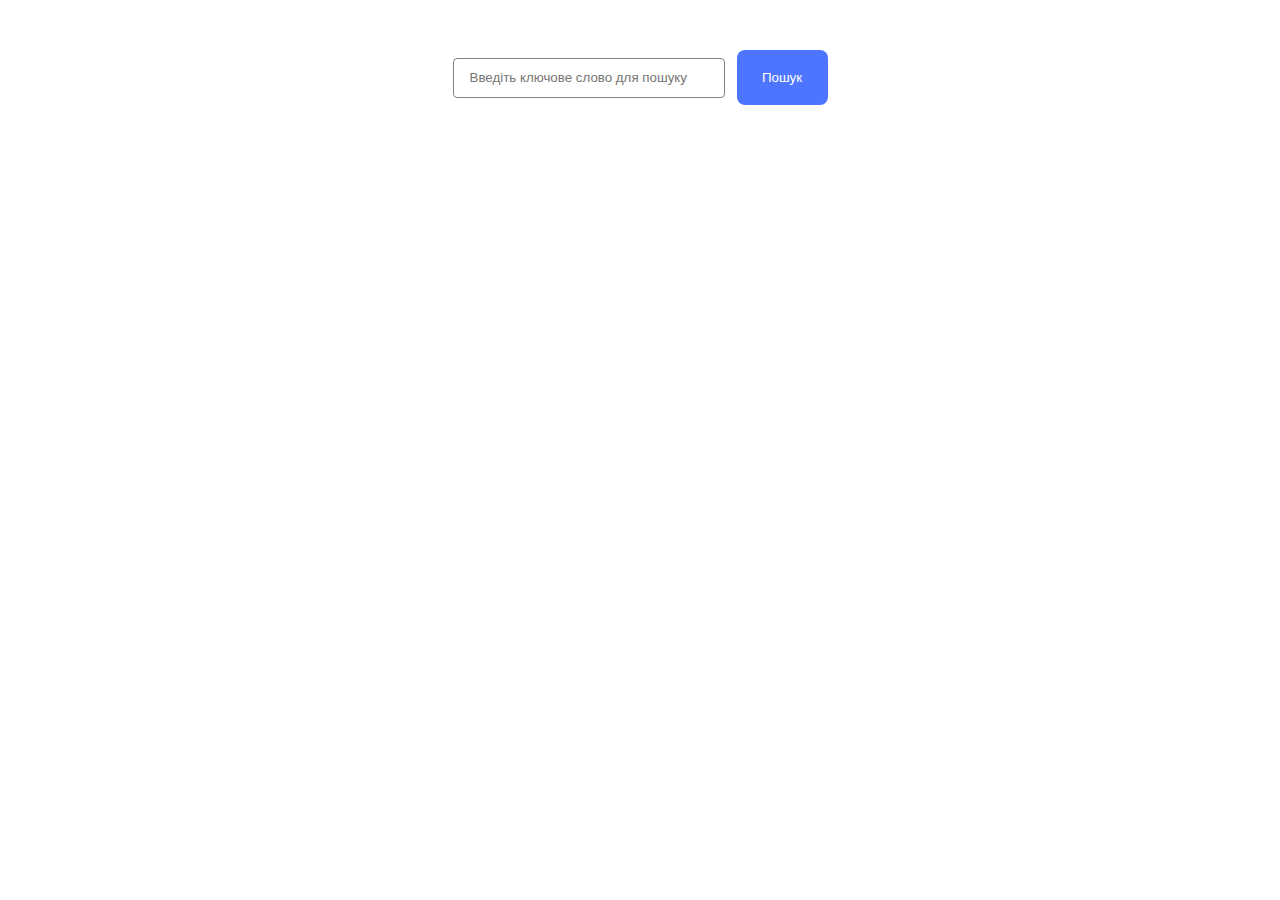
<file: src/index.html>
<html lang="en">
  <head>
    <meta charset="UTF-8" />
    <meta name="viewport" content="width=device-width, initial-scale=1.0" />
    <link rel="stylesheet" href="./css/styles.css" />
    <title>Task 12</title>
  </head>
  <body>
    <section class="search-section">
      <form id="search-form">
        <input
          class="form-control"
          id="search-input"
          type="text"
          placeholder="Введіть ключове слово для пошуку"
        />
        <button class="btn" type="submit">Пошук</button>
      </form>
    </section>

    <ul id="gallery" class="gallery"></ul>
    <div id="loader" class="hidden loader"></div>
    <button id="load-more-btn" class="hidden more">Завантажити ще</button>
    <div id="loader" class="hidden">Loading...</div>

    <script src="./main.js" type="module"></script>
  </body>
</html>
</file>
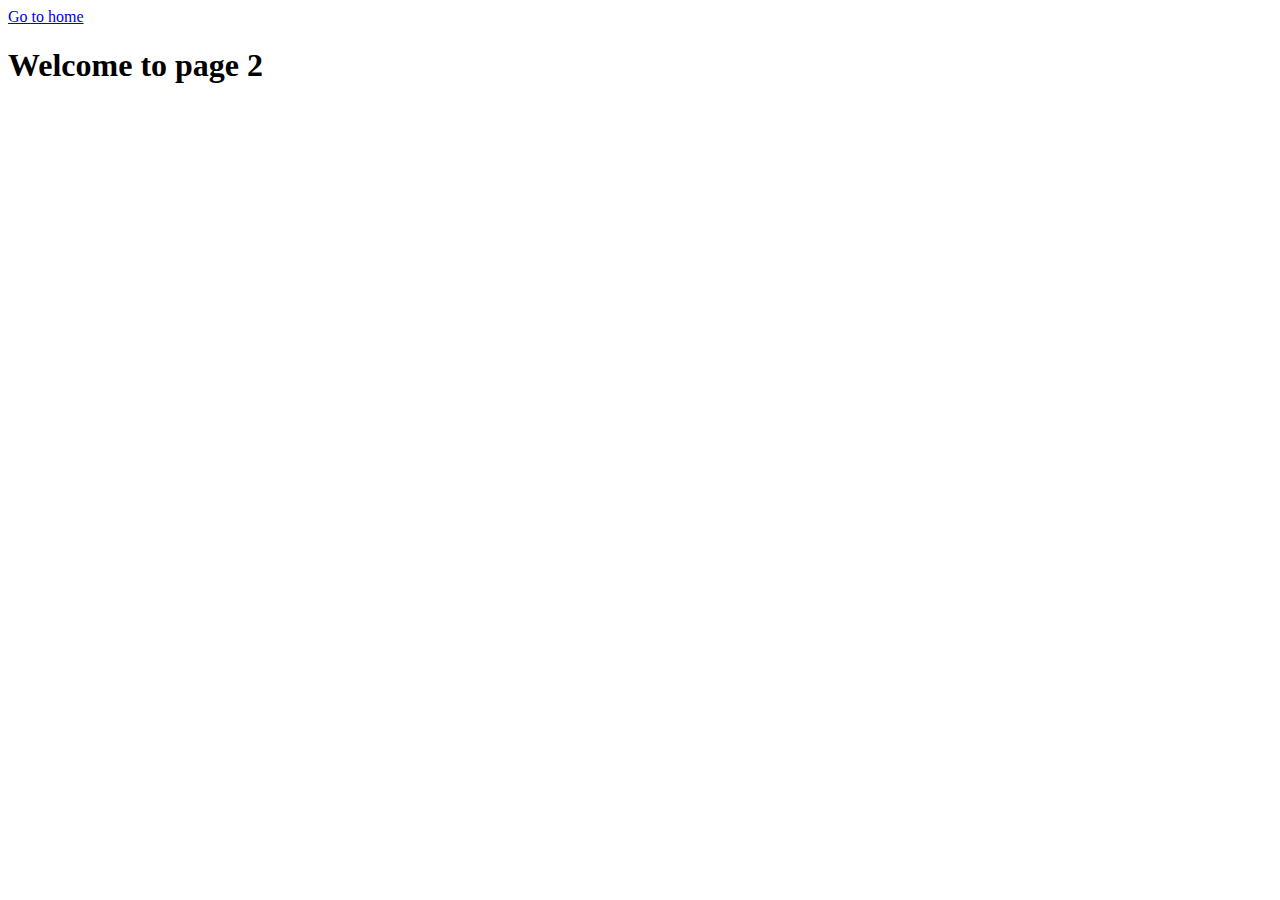
<file: page-2.html>
<!DOCTYPE html>
<html lang="en">
  <head>
    <meta charset="UTF-8" />
    <meta http-equiv="X-UA-Compatible" content="IE=edge" />
    <meta name="viewport" content="width=device-width, initial-scale=1.0" />
    <title>Page 2</title>
  </head>
  <body>
    <section>
      <a href="./index.html">Go to home</a>
      <h1>Welcome to page 2</h1>
    </section>
  </body>
</html>
</file>
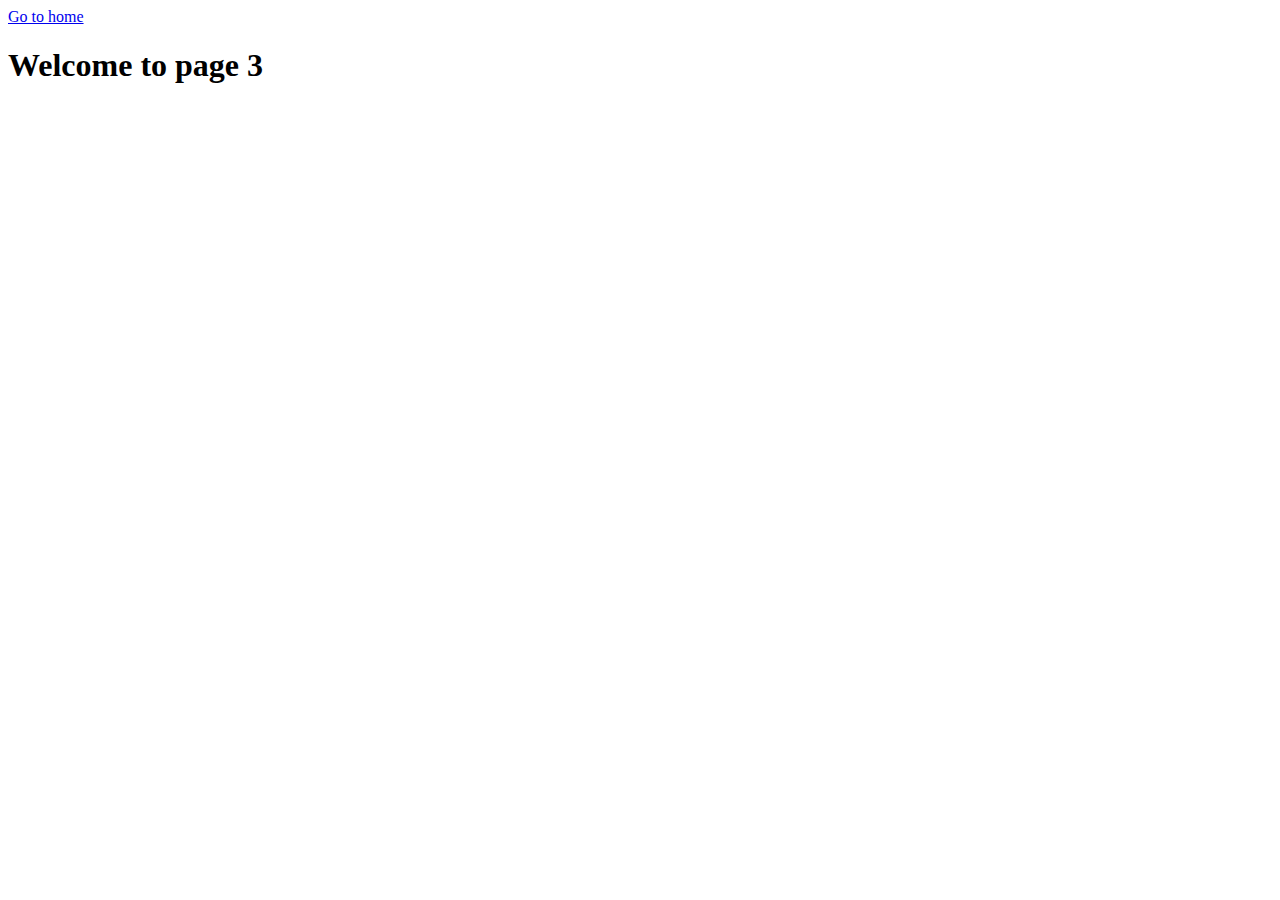
<file: page-3.html>
<!DOCTYPE html>
<html lang="en">
  <head>
    <meta charset="UTF-8" />
    <meta http-equiv="X-UA-Compatible" content="IE=edge" />
    <meta name="viewport" content="width=device-width, initial-scale=1.0" />
    <title>Page 3</title>
  </head>
  <body>
    <section>
      <a href="./index.html">Go to home</a>
      <h1>Welcome to page 3</h1>
    </section>
  </body>
</html>
</file>
<file: src/css/styles.css>
.search-section {
  display: flex;
  justify-content: center;
  margin-top: 50px;
}

.form-control {
  width: 272px;
  height: 40px;
  border-radius: 4px;
  border: solid 1px #808080;
  margin-right: 8px;
  padding: 8px 0px 8px 16px;
}

.btn {
  width: 91px;
  height: 55px;
  border-radius: 8px;
  padding: 8px 16px 8px 16px;
  background-color: #4e75ff;
  color: #ffffff;
  border: none;
}

.loader {
  width: 48px;
  height: 48px;
  display: inline-block;
  position: relative;
  position: fixed;
  top: 50%;
  left: 50%;
  transform: translate(-50%, -50%);
}

.hidden {
  opacity: 0;
  visibility: hidden;
  pointer-events: none;
}

.loader::after,
.loader::before {
  content: '';
  width: 48px;
  height: 48px;
  border: 2px solid #000000;
  position: absolute;
  left: 0;
  top: 0;
  box-sizing: border-box;
  animation: rotation 2s ease-in-out infinite;
}
.loader::after {
  border-color: #ff3d00;
  animation-delay: 1s;
}

@keyframes rotation {
  0% {
    transform: rotate(0deg);
  }
  100% {
    transform: rotate(360deg);
  }
}

.gallery {
  display: flex;
  justify-content: center;
  flex-wrap: wrap;
  gap: 50px;
}

.image-info {
  display: flex;
  gap: 20px;
  font-size: 20px;
  font-style: italic;
}

.more {
  display: block;
  margin: 20px auto;
  font-size: 16px;
  cursor: pointer;
  height: 55px;
  border-radius: 8px;
  background-color: #4e75ff;
  color: #ffffff;
  border: none;
}

.image-card {
  width: 650px;
}
</file>
